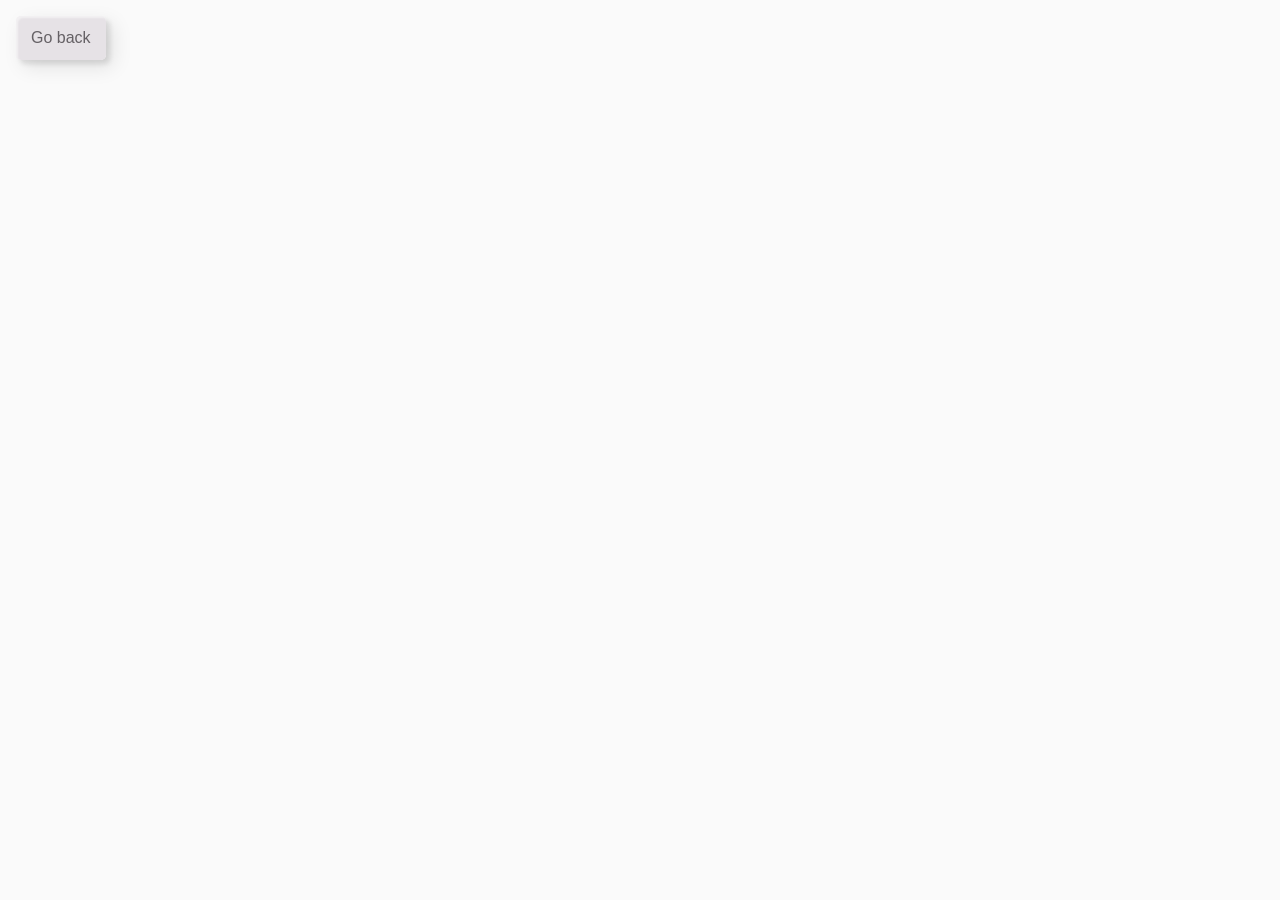
<file: src/1-gallery.html>
<!DOCTYPE html>
<html lang="en">
  <head>
    <meta charset="UTF-8" />
    <meta http-equiv="X-UA-Compatible" content="IE=edge" />
    <meta name="viewport" content="width=device-width, initial-scale=1.0" />
    <title>Gallery</title>
    <link rel="stylesheet" href="./css/styles.css" />
  </head>
  <body>
    <div>
      <a class="back-btn"  href="./index.html">Go back</a>
    </div>
    <div>
      <ul class="gallery"></ul>
    </div>

    <script src="./js/1-gallery.js" type="module"></script>
  </body>
</html>
</file>
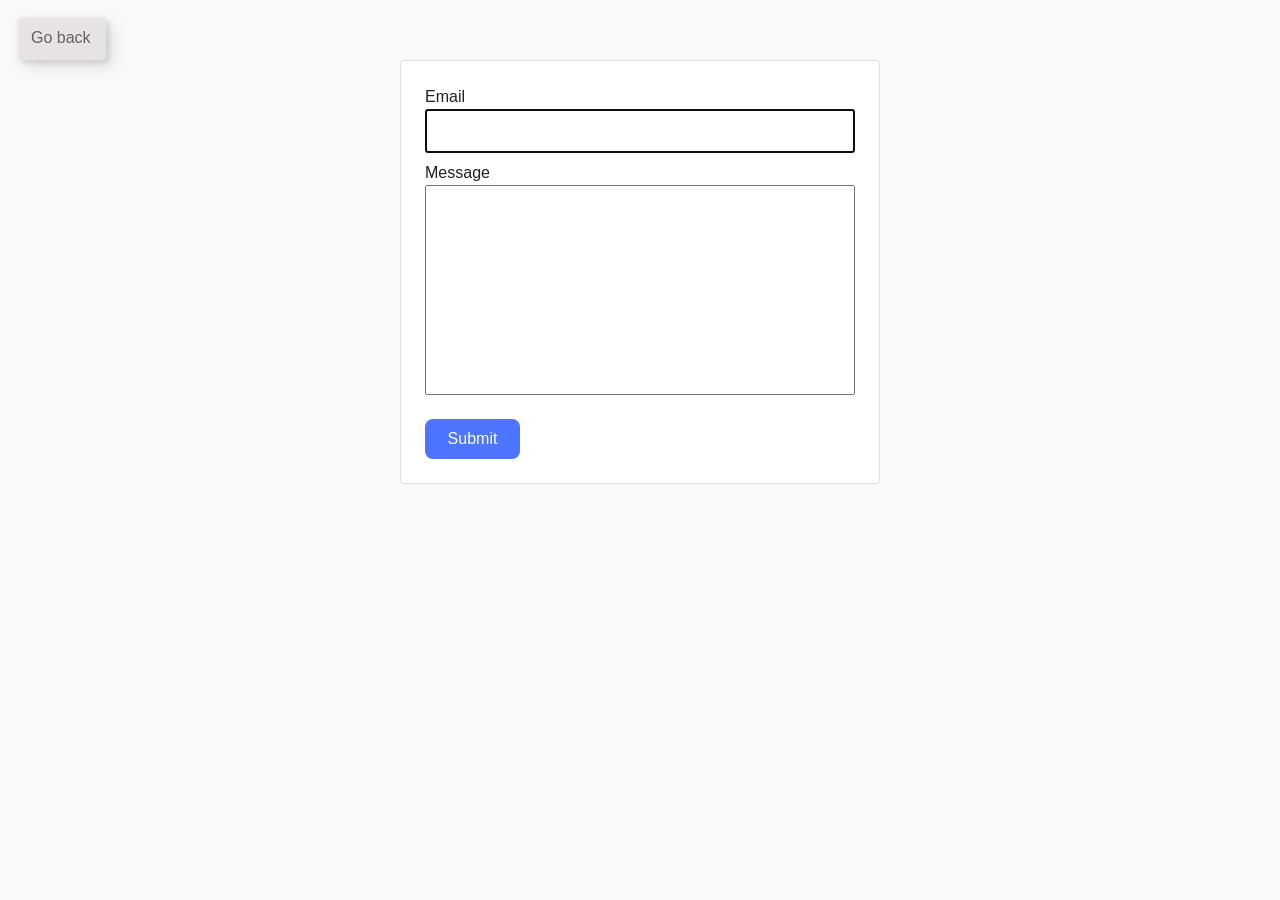
<file: src/2-form.html>
<!DOCTYPE html>
<html lang="en">
  <head>
    <meta charset="UTF-8" />
    <meta http-equiv="X-UA-Compatible" content="IE=edge" />
    <meta name="viewport" content="width=device-width, initial-scale=1.0" />
    <title>Feedback form</title>
    <link rel="stylesheet" href="./css/styles.css" />
  </head>
  <body>
    <div>
      <a class="back-btn"  href="./index.html">Go back</a>
    </div>

    <div id="form-container" ></div>

    <script src="./js/2-form.js" type="module"></script>
  </body>
</html>
</file>
<file: src/css/styles.css>
* {
  box-sizing: border-box;
}

body {
  margin: 16px;
  font-family: -apple-system, BlinkMacSystemFont, 'Segoe UI', Roboto, Oxygen,
    Ubuntu, Cantarell, 'Open Sans', 'Helvetica Neue', sans-serif;
  -webkit-font-smoothing: antialiased;
  -moz-osx-font-smoothing: grayscale;
  background-color: #fafafa;
  color: #212121;
  line-height: 1.5;
}

ul {
  list-style: none;
}

.nav {
  color: rgba(97, 93, 97, 0.973);
  border-radius: 5px;
  padding: 10px 15px;
  font-family: 'Lato', sans-serif;
  font-weight: 500;
  background-color: rgba(227, 222, 227, 0.826);
  text-decoration: none;
  cursor: pointer;
  position: relative;
  display: inline-block;
  box-shadow: inset 2px 2px 2px 0px rgba(255, 255, 255, 0.5),
    7px 7px 20px 0px rgba(0, 0, 0, 0.1), 4px 4px 5px 0px rgba(0, 0, 0, 0.1);
  margin-bottom: 25px;
}

input,
textarea {
  font: inherit;
  padding: 8px;
  resize: none;
  width: 100%;
}

textarea {
  margin-bottom: 16px;
}

.back-btn {
  color: rgba(97, 93, 97, 0.973);
  border-radius: 5px;
  padding: 10px 15px;
  font-family: 'Lato', sans-serif;
  font-weight: 500;
  background-color: rgba(227, 222, 227, 0.826);
  text-decoration: none;
  cursor: pointer;
  position: relative;
  display: inline-block;
  box-shadow: inset 2px 2px 2px 0px rgba(255, 255, 255, 0.5),
    7px 7px 20px 0px rgba(0, 0, 0, 0.1), 4px 4px 5px 0px rgba(0, 0, 0, 0.1);
}

.gallery {
  max-width: 1140px;
  list-style: none;
  display: flex;
  gap: 24px;
  flex-wrap: wrap;
  justify-content: center;
  align-items: center;
  padding: 24px 156px;
  margin: 0 auto;
}

.gallery-item {
  position: relative;
  width: calc((100% - 48px) / 3);
}

.gallery-image {
  height: 100%;
  width: 100%;
  object-fit: cover;
  border: 1px solid #ddd;
  display: block;
  margin: 0 auto;
  transition: 250ms cubic-bezier(0.4, 0, 0.2, 1);
}

.gallery-image:hover {
  transform: scale(1.05);
}

.gallery-link {
  display: block;
  text-decoration: none;
  height: 100%;
}

.gallery-link:hover {
  cursor: zoom-in;
}

.feedback-form {
  max-width: 480px;
  background-color: #fff;
  border: 1px solid rgba(0, 0, 0, 0.12);
  border-radius: 4px;
  flex-direction: column;
  padding: 24px;
  display: flex;
  margin: 0 auto;
}

.feedback-form label {
  flex-direction: column;
  margin-bottom: 8px;
  display: flex;
}

.feedback-form button {
  font: inherit;
  cursor: pointer;
  width: 95px;
  display: flex;
  padding: 8px 16px;
  justify-content: center;
  align-items: center;
  border-radius: 8px;
  background: #4e75ff;
  border: none;
  color: #FFF;
}

.feedback-form button:hover {
  background: #6C8CFF;;
}
</file>
